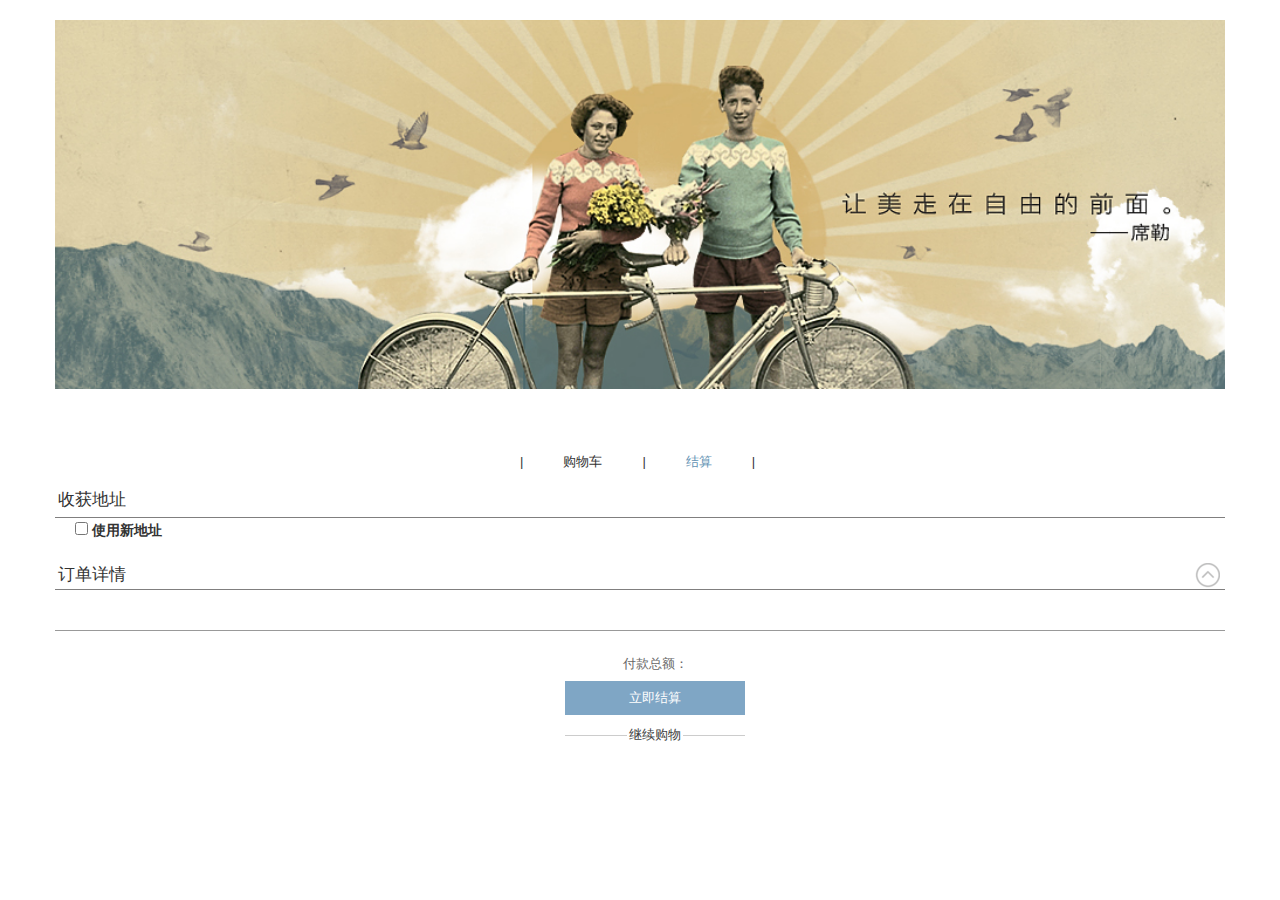
<file: html/cartout.html>
<!DOCTYPE html>
<html>
	<head>
		<meta charset="UTF-8">
		<title>收货地址页面</title>
		<meta name="viewport" content="width=device-width" />
		<link rel="icon" href="../img/kitty.ico"/>
		<link rel="stylesheet" type="text/css" href="../css/bootstrap.min.css"/>
		<link rel="stylesheet" type="text/css" href="../css/carout.css"/>
		<script src="../js/jquery-3.2.1.js" type="text/javascript" charset="utf-8"></script>
		<script src="../js/bootstrap.min.js" type="text/javascript" charset="utf-8"></script>
		<script src="../js/cartout.js" type="text/javascript" charset="utf-8"></script>
	</head>
	<body>
		
		<!--地址页内容-->
		<div class="container cartout-section">
			<div class="row section-header">
				<div class="col-lg-12 col-md-12 col-sm-12 col-xs-12 section-header-col">
					<img src="../img/car_head02.jpg" />
				</div>
			</div>
			<div class="row cartout-title">
				<div class="col-lg-12 col-md-12 col-sm-12 col-xs-12 cartout-title-list">
					<ul>
						<li>|</li>
						<li>购物车</li>
						<li>|</li>
						<li>结算</li>
						<li>|</li>
						<div class="clear"></div>
					</ul>
					
				</div>
			</div>
			<div class="row gain-address">
				<div class="gain-address-content">
					收获地址
				</div>
			</div>
			<div class="row address-infor" id="address-list">
				<!--<div class="col-lg-3 col-md-4 col-sm-6 col-xs-12 address-list">
					<div class="address-li">
						<p class="person-infor">
							<span>落叶</span>
							<span>13519186906</span>
						</p>
						<p class="province-city">
							陕西省&nbsp;&nbsp;西安市&nbsp;&nbsp;碑林区
						</p>
						<p class="detail-address">
							长安北路111号华夏银行14楼(南稍门地铁口D口向南)
						</p>
						<p class="compile">编辑</p>
						<p class="delete">删除</p>
						<div class="clear"></div>
					</div>
				</div>-->
			</div>		
			<div class="row newAddress">
				<div class="col-lg-12 col-md-12 col-sm-12 col-xs-12 newAddress-col">
					<label><input type="checkbox" name="checkbox" value="" />
						使用新地址
					</label>
				</div>
			</div>
			<div class="row cartout-form-row">
				<div class="col-lg-12 col-md-12 col-sm-12 col-xs-12 cartout-form">
					<form action="">
						<p>
							收货人姓名 <input type="text" name="address_name" value="" />
						</p>
						<p>
							所在省份 <input type="text" name="province" value="" />
						</p>
						<p>
							所在市 <input type="text" name="city" value="" />
						</p>
						<p>
							所在区 <input type="text" name="district" value="" />
						</p>
						<p>
							详细地址 <input type="text" name="address" value="" />
						</p>
						<p>
							手机号 <input type="text" name="mobile" value="" />
						</p>
						<p class="save-address">保存地址</p>
					</form>
				</div>
			</div>	
			<div class="row line-item">
				<div class="line-item-content">
					订单详情
					<div class="line-item-icon"></div>
				</div>
			</div>
			<div class="cartout-line-item">
				<!--<div class="lineItem-order">
					<div class="row lineItem">
						<div class="line-item-img">
							<img src="../img/251087.jpg" />
						</div>
						<div class="line-item-name">
							VDC ／ 概念手机保护壳 蓝色
						</div>
						<div class="line-item-number">
							x1
						</div>
						<div class="line-item-price">
							￥100
						</div>
					</div>
				</div>-->
			</div>
			<div class="row section-clearing">
				<div class="col-lg-12 col-md-12 col-sm-12 col-xs-12 clearing-inner">
					<div class="clearing-text">
						付款总额：
						<span></span>
					</div>
					<div class="clearing-btn">立即结算</div>
					<div class="continue-shopping">
						<span class="left-line"></span>
						<a href="list.html">继续购物</a>
						<span class="right-line"></span>
					</div>
				</div>
			</div>
			
			
			
			
			
			
			
			
			
			
			
			
			
			
			
		</div>
		
		
		
		
		
		
	</body>
</html>
</file>
<file: css/carout.css>
/*通用样式*/
*{
	margin: 0;
	padding: 0;
}
html{
	font-size: 18px;
}
/*媒体查询*/
@media screen and (min-width: 992px) and (max-width: 1200px) {
	html{
		font-size: 16px;
	}
}
@media screen and (min-width: 768px) and (max-width: 992px) {
	html{
		font-size: 13px;
	}
}
@media screen and (max-width: 768px) {
	html{
		font-size: 12px;
	}
}
.clear{
	clear: both;
}

/*地址信息内容部分*/
.cartout-section{
	margin: 0 auto;
	padding: 20px 0;
	min-width: 770px;
}
.cartout-section .section-header{
	width: 100%;
	margin: 0 auto;
}
.section-header .section-header-col{
	padding: 0;
}
.section-header .section-header-col img{
	width: 100%;
}
.cartout-section .cartout-title{
	width: 100%;
	padding: 5% 0 1% 0;
	margin: 0 auto;
	margin-top: 0.5%;
}
.cartout-title .cartout-title-list{
	width: 100%;
}
.cartout-title .cartout-title-list ul{
	width: 280px;
	margin: 0 auto;
	list-style: none;
}
.cartout-title .cartout-title-list ul li{
	float: left;
	padding: 0 20px;
	font-size: 13px;
}
.cartout-title .cartout-title-list ul li:nth-child(4){
	color: #6393B4;
}
.cartout-section .gain-address{
	width: 100%;
	margin: 0 auto;
	/*background-color: darkgoldenrod;*/
	font-size: 17px;
	padding: 5px 0;
	text-indent: 3px;
	border-bottom: 1px solid #807F7F;
}
/*添加地址显示信息*/
.cartout-section .address-infor{
	width: 100%;
	margin: 0 auto;
}
.cartout-section .address-infor .address-list{
	margin-top: 10px;
	padding: 20px;
}
.address-list .address-li{
	border: 2px solid #7fa6c5;
	padding: 10px;
	-webkit-box-sizing: border-box;
}
.address-li .person-infor{
	width: 100%;
	height: 30px;
	/*background-color: darkviolet;*/
	line-height: 30px;
	border-bottom: 1px solid #EDEDED;
	color: #333333;
	font-size: 13px;
}
.address-li .person-infor span:nth-child(1){
	float: left;
	margin-left: 3px;
}
.address-li .person-infor span:nth-child(2){
	float: right;
	margin-right: 3px;
}
.address-li .province-city{
	color: #999999;
	font-size: 12px;	
}
.address-li .detail-address{
	color: #999999;
	font-size: 12px;
	overflow: hidden;
	text-overflow: ellipsis;
	display: -webkit-box;
	-webkit-box-orient: vertical;
	-webkit-line-clamp: 2;
}
.address-li .compile{
	float: left;
	margin-left: 70%;
	color: #999999;
	cursor: pointer;
}
.address-li .delete{
	float: right;
	margin-right: 5px;
	color: #999999;
	cursor: pointer;
}
.newAddress{
	margin-left: 5px;
}
.newAddress .newAddress-col label{
	margin-bottom: 20px;
}

/*地址信息输入框*/
.cartout-section .cartout-form-row{
	width: 100%;
	margin: 0 auto;
	padding: 50px 0;
	display: none;
}
.cartout-form-row .cartout-form p{
	color: #777777;
	margin: 0 0 15px;
}
.cartout-form-row .cartout-form p input{
	outline: none; 
	width: 240px;
	border: 2px solid #dedede;
}
.cartout-form-row .cartout-form p:nth-child(1) input[name="address_name"]{
	margin-left: 20px;
}
.cartout-form-row .cartout-form p:nth-child(2) input[name="province"]{
	margin-left: 34px;
}
.cartout-form-row .cartout-form p:nth-child(3) input[name="city"]{
	margin-left: 48px;
}
.cartout-form-row .cartout-form p:nth-child(4) input[name="district"]{
	margin-left: 48px;
}
.cartout-form-row .cartout-form p:nth-child(5) input[name="address"]{
	width: 400px;
	margin-left: 34px;
}
.cartout-form-row .cartout-form p:nth-child(6) input[name="mobile"]{
	margin-left: 48px;
}
.cartout-form-row .cartout-form p.save-address{
	width: 20%;
	padding: 7px 0;
	margin: 30px 0 0 1%;
	background-color: #7FA6C5;
	color: white;
	font-size: 16px;
	text-align: center;
	cursor: pointer;
}

/*订单详情*/
.cartout-section .line-item{
	width: 100%;
	margin: 0 auto;
	font-size: 17px;
	height: 30px;
	line-height: 30px;
	text-indent: 3px;
	border-bottom: 1px solid #807F7F;
}
.line-item-content .line-item-icon{
	width: 30px;
	height: 30px;
	float: right;
	background: url(../img/open_up.png)no-repeat left top;
	cursor: pointer;
	margin-right: 3px;
}
/*订单详情列表*/
.cartout-section .cartout-line-item{
	width: 100%;
	padding: 30px 0 10px;
/*	background-color: plum;*/
	margin: 0 auto;
	border-bottom: 1px solid #999999;
}
.cartout-line-item .lineItem-order{
	width: 100%;
	padding: 10px 15px;
}
.cartout-line-item .lineItem-order .lineItem{
	width: 100%;
	padding: 10px 30px;
	/*background: olivedrab;*/
	margin: 0 auto;
	border-bottom: 1px solid #dedede;
}
.lineItem .line-item-img{
	width: 4rem;
	height: 4rem;
	float: left;
}
.lineItem .line-item-img img{
	width: 100%;
}
.lineItem .line-item-name{
	width: 35rem;
	float: left;
	padding: 0 20px 0 30px;
	line-height: 4rem;
	color: #6A6A6A;
	font-size: 13px;
	overflow: hidden;
	white-space: nowrap;
	text-overflow: ellipsis;
}
.lineItem .line-item-number{
	width: 5rem;
	float: left;
	line-height: 4rem;
	color: #6A6A6A;
	font-size: 13px;
}
.lineItem .line-item-price{
	width: 6rem;
	float: left;
	line-height: 4rem;
	font-size: 13px;
	color: #6A6A6A;
}

/*订单结算*/
.cartout-section .section-clearing{
	width: 100%;
	margin: 0 auto;
	padding: 20px 50%;
	/*background: plum;*/
}
.section-clearing .clearing-inner{
	width: 210px;
	margin-left: -90px;
}
.clearing-inner .clearing-text{
	text-align: center;
	font-size: 13px;
	color: #666666;
}
.section-clearing .clearing-inner span{
	font-size: 17px;
	color: #0C79D6;
}
.clearing-inner .clearing-btn{
	padding: 8px 40px;
	color: white;
	text-align: center;
	font-size: 13px;
	background-color: #7FA6C5;
	cursor: pointer;
	margin-top: 5px;
}
.clearing-inner .continue-shopping{
	width: 100%;
	height: 30px;
	/*background-color: plum;*/
	text-align: center;
	margin-top: 5px;
}
.continue-shopping .left-line{
	display: block;
	float: left;
	margin-top: 15px;
	width: 62px;
	height: 1px;
	background-color: #CCCCCC;
}
.clearing-inner .continue-shopping a{
	color: #404040;
	font-size: 13px;
	line-height: 30px;
}
.clearing-inner .continue-shopping a:hover{
	text-decoration: none;
}
.continue-shopping .right-line{
	display: block;
	float: right;
	margin-top: 15px;
	width: 62px;
	height: 1px;
	background-color: #CCCCCC;
}
</file>
